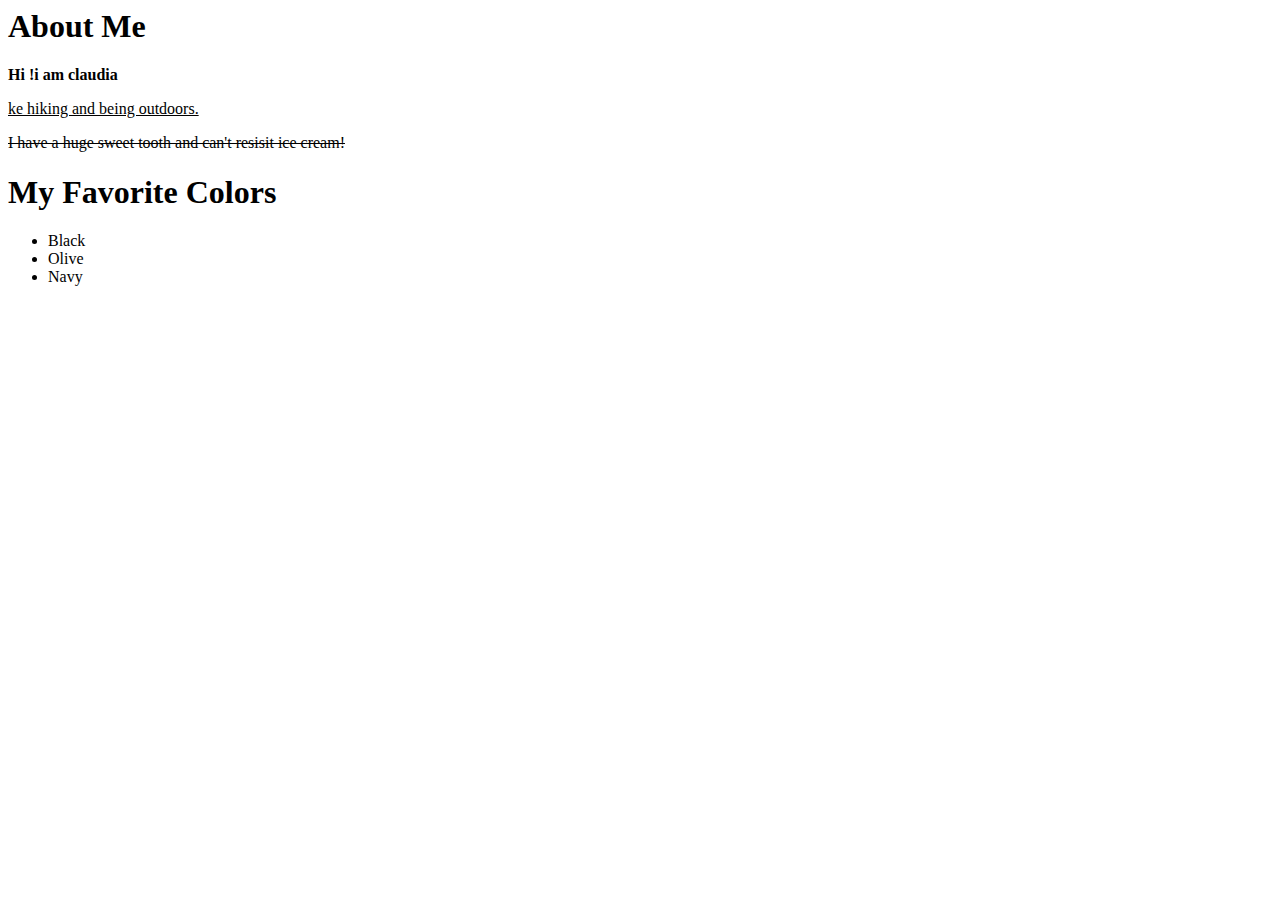
<file: January_16/index.html>
<html>
<head>
<title>My Bio</title>
</head>
<body>
  <h1>
    About Me
  </h1>
<p><b> Hi !i am claudia </b></p>
<p> <u> ke hiking and being outdoors.</u></p>
<p> <del> I have a huge sweet tooth and can't resisit ice cream!</del></p>

<h1>
  My Favorite Colors
</h1>
<ul>
  <li> Black</li>
  <li> Olive </li>
  <li> Navy </li>
  

</ul>
</body>
</html>
</file>
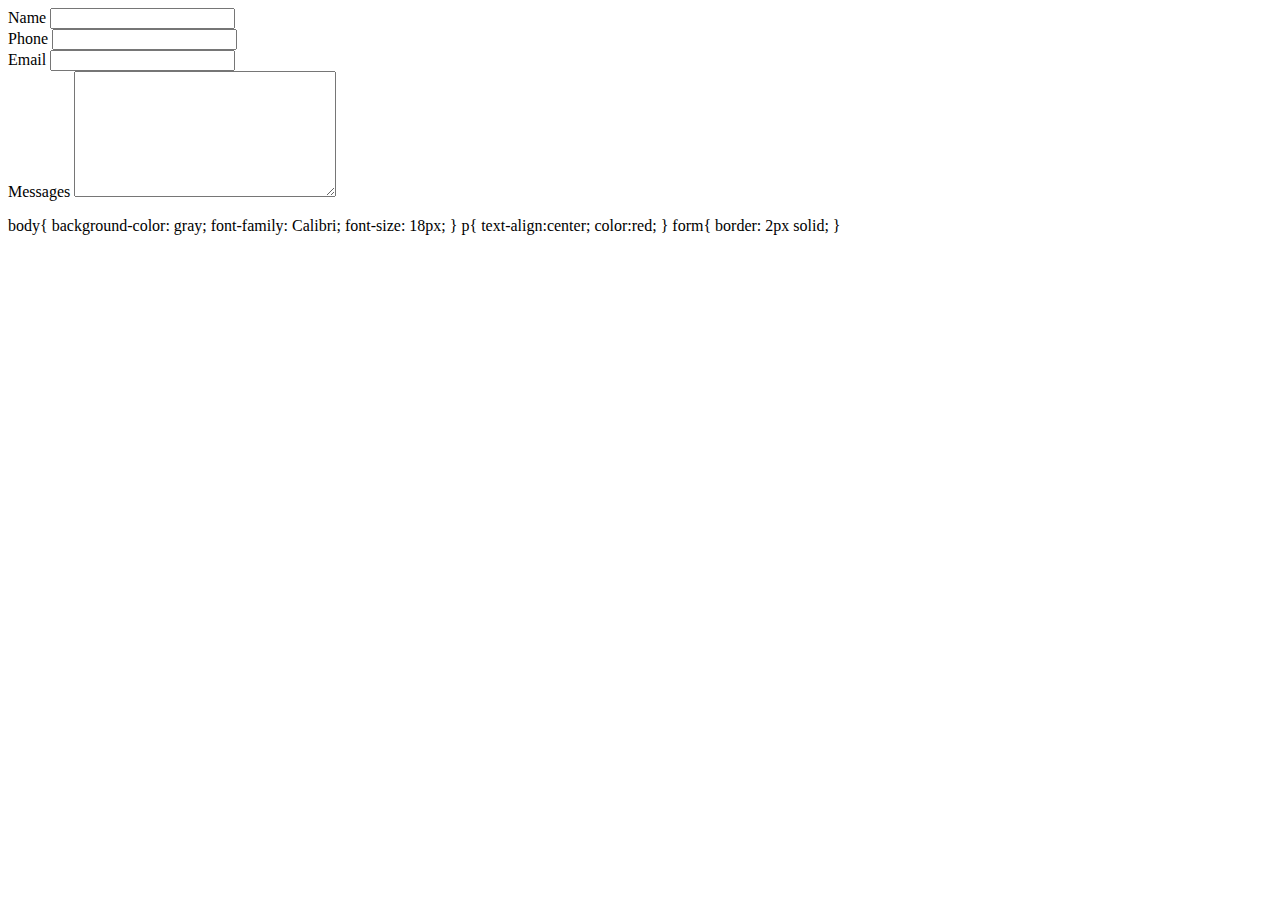
<file: January_30/Index.html>
<html>
<head>
  <title>
    Claudia Contact form
  </title>

</head>
  <Body>

<form>
  <Label>
    Name
  </label>
  <input type="text"><br>
  <Label>
    Phone
  </label>
  <input type= "tel"><br>
  <Label>
    Email
  </label>
  <input type= "email"><br>
  <label>
    Messages
  </label>
    <textarea rows="8" cols="30">
    </textarea>

</form>

  </Body>
</html>

body{
	
	background-color: gray;
	font-family: Calibri;
	font-size: 18px;
}

p{
	text-align:center;
	color:red;
}

form{
	border: 2px solid;
}
</file>
